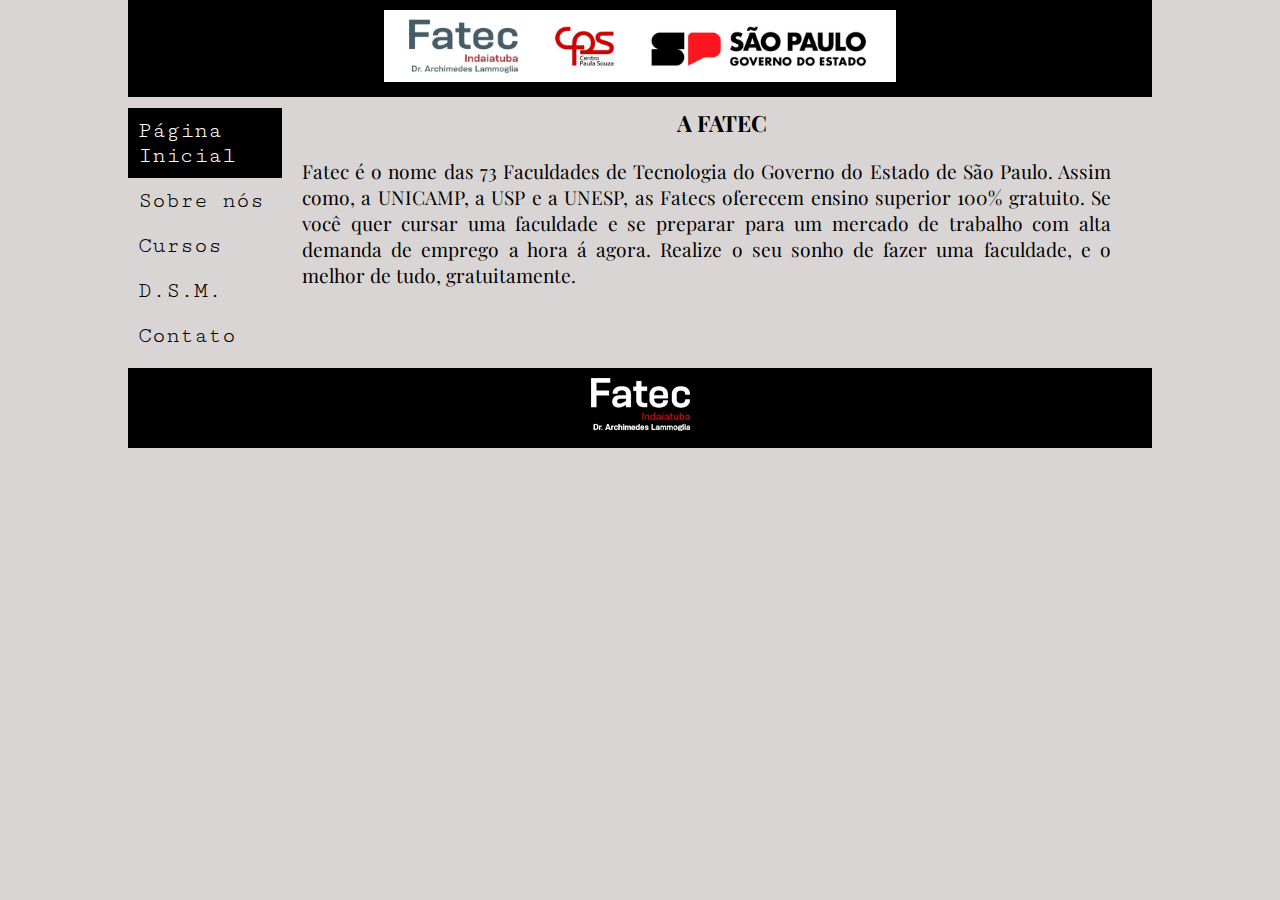
<file: index.html>
<!DOCTYPE html>
<html lang="pt-br">
<head>
    <meta charset="UTF-8">
    <meta name="viewport" content="width=device-width, initial-scale=1.0">
    <title>Linkagem entre Páginas</title>
    <link rel="stylesheet" href="css/estilos.css">
</head>
<body>
    <div id="container">
        <header>

        <img src="img/fatec logo.jpg" alt="Logo Fatec cps">
        </header>
        <nav>
            <li class="active">
                <a href="index.html" title="Acesse a página inicial">
                Página Inicial
                </a>
           </li>
           <li><a href="sobre.html" title="Saiba mais">
                Sobre nós
                </a>
            <li><a href="cursos.html" title="Conheça nossos cursos">
                    Cursos
                </a>
            </li>
            <li><a href="dsm.html" title="Desenvolvimento de Software Multiplataforma">
                    D.S.M.
                </a>
            </li>
            <li><a href="contato.html" title="Entre em contato conosco">
                    Contato
                </a>
            </li>
        </nav>
        <main>
            <section>
            <h3 style="text-align: center;">A FATEC</h3>
            </section>
            <article>
            <p>Fatec é o nome das 73 Faculdades de Tecnologia do Governo do Estado de São Paulo.
              Assim como, a UNICAMP, a USP e a UNESP, as Fatecs oferecem ensino superior 100% gratuito.
                Se você quer cursar uma faculdade e se preparar para um mercado de trabalho com alta demanda de emprego a hora á agora.
                Realize o seu sonho de fazer uma faculdade, e o melhor de tudo, gratuitamente.</p>
            </p>
            </article>
            </main>
            <footer>
                <img src="img/footer fatec.png" alt="logotipo Fatec Indaiatuba">
            </footer>
    </div>
</body>
</html>
</file>
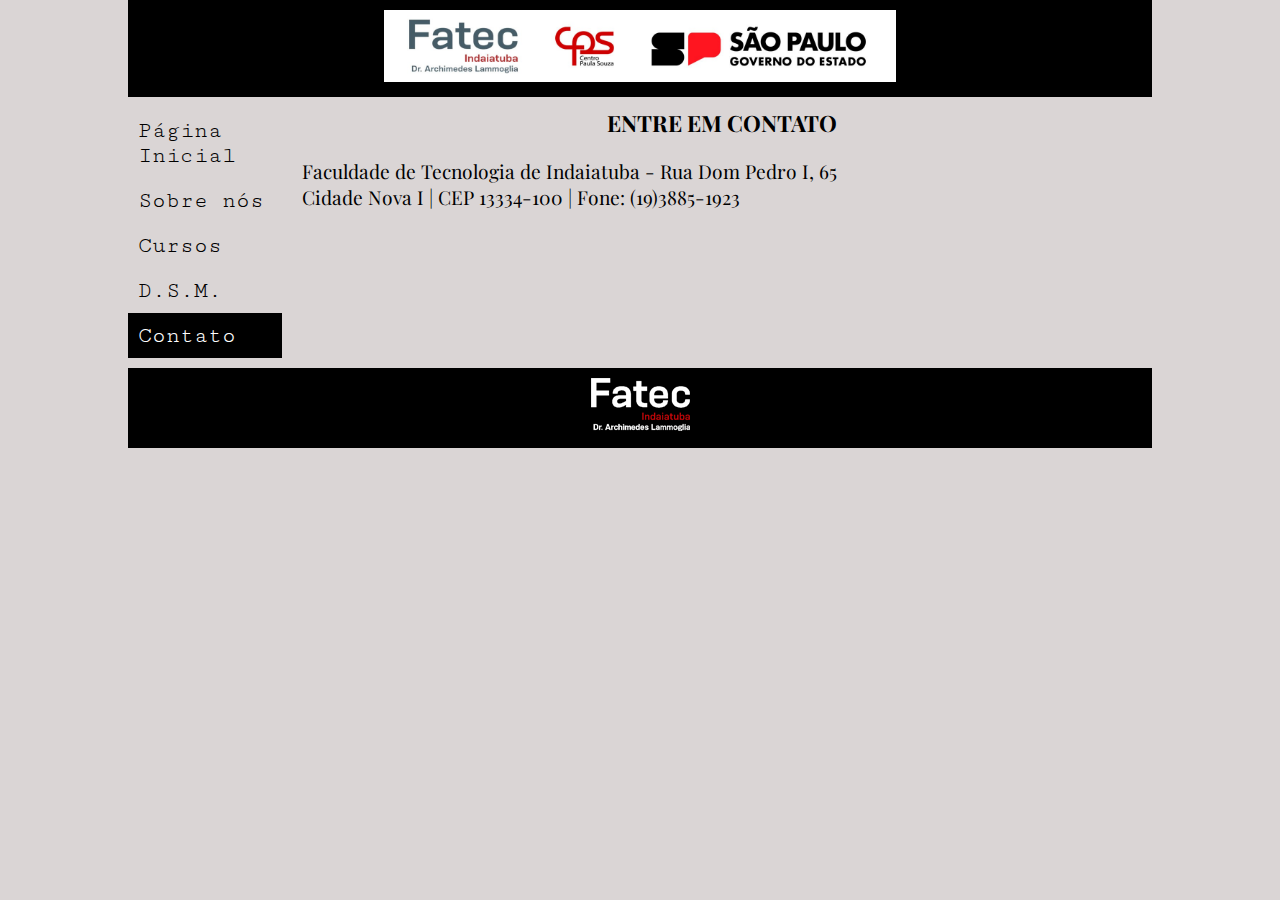
<file: contato.html>
<!DOCTYPE html>
<html lang="pt-br">
<head>
    <meta charset="UTF-8">
    <meta name="viewport" content="width=device-width, initial-scale=1.0">
    <title>Linkagem entre Páginas</title>
    <link rel="stylesheet" href="css/estilos.css">
</head>
<body>
    <div id="container">
        <header>
            <img src="img/fatec logo.jpg" alt="Logo Fatec">
        </header>
        <nav>
            <li>
                <a href="index.html" title="Acesse a página inicial">
                Página Inicial
                </a>
           </li>
           <li><a href="sobre.html" title="Saiba mais">
                Sobre nós
                </a>
            <li><a href="cursos.html" title="Conheça nossos cursos">
                    Cursos
                </a>
            </li>
            <li><a href="dsm.html" title="Desenvolvimento de Software Multiplataforma">
                    D.S.M.
                </a>
            </li>
            <li class="active"><a href="contato.html" title="Entre em contato conosco">
                    Contato
                </a>
            </li>
        </nav>
        <main>
            <section>
            <h3 style="text-align: center;">ENTRE EM CONTATO</h3>
            </section>
            <article>
            <p>Faculdade de Tecnologia de Indaiatuba - Rua Dom Pedro I, 65
                <br>
                Cidade Nova I | CEP 13334-100 | Fone: (19)3885-1923
            </p>
            </article>
            </main>
            </html>
            <footer>
                <img src="img/footer fatec.png" alt="logotipo Fatec Indaiatuba">
            </footer>
    </div>
</body>
</html>
</file>
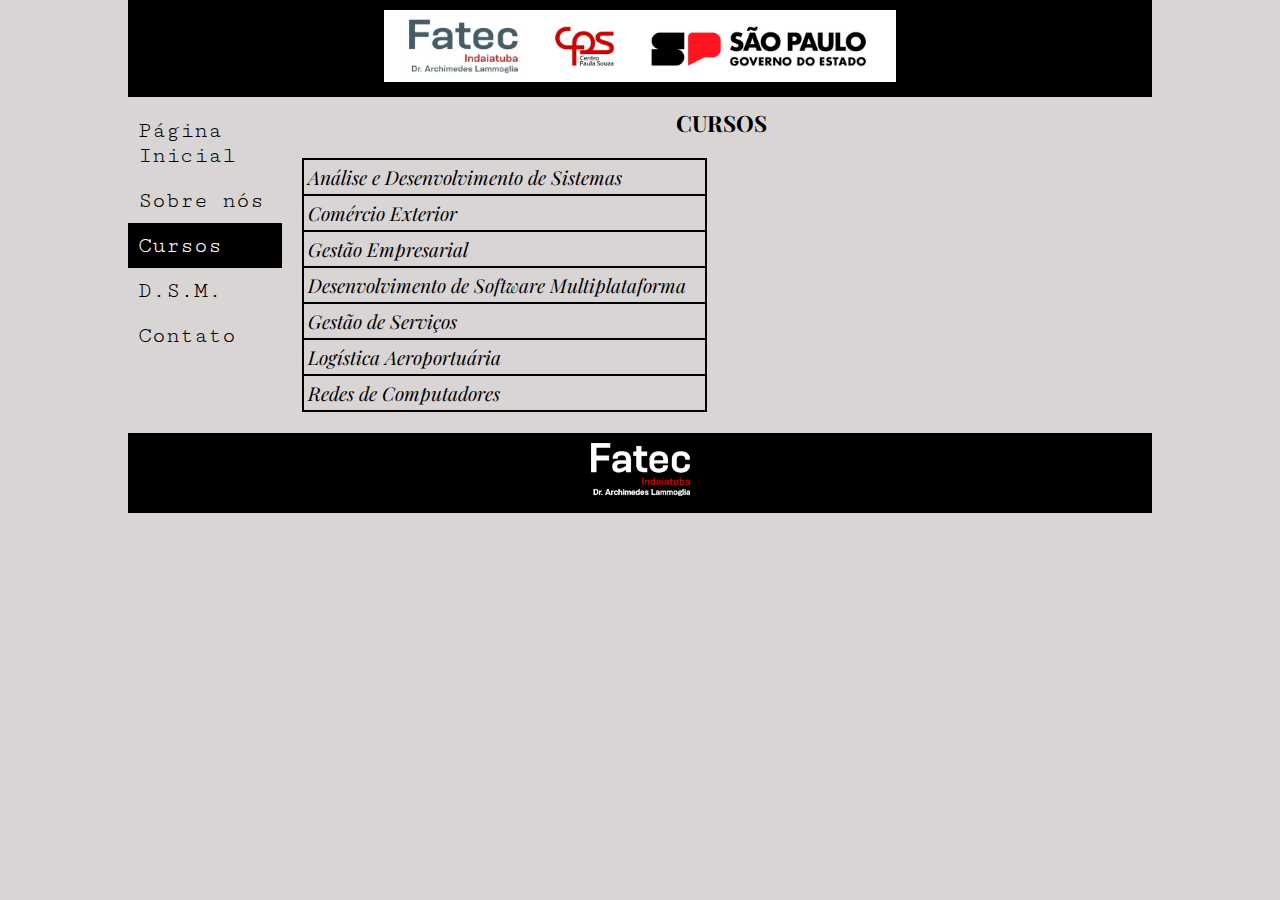
<file: cursos.html>
<!DOCTYPE html>
<html lang="pt-br">
<head>
    <meta charset="UTF-8">
    <meta name="viewport" content="width=device-width, initial-scale=1.0">
    <title>Linkagem entre Páginas</title>
    <link rel="stylesheet" href="css/estilos.css">
</head>
<body>
    <div id="container">
        <header> 
            <img src="img/fatec logo.jpg" alt="Logo Fatec">
        </header>
        <nav>
            <li>
                <a href="index.html" title="Acesse a página inicial">
                Página Inicial
                </a>
           </li>
           <li><a href="sobre.html" title="Saiba mais">
                Sobre nós
                </a>
            <li class="active"><a href="cursos.html" title="Conheça nossos cursos">
                    Cursos
                </a>
            </li>
            <li><a href="dsm.html" title="Desenvolvimento de Software Multiplataforma">
                    D.S.M.
                </a>
            </li>
            <li><a href="contato.html" title="Entre em contato conosco">
                    Contato
                </a>
            </li>
        </nav>
        <main>
            <section>
                <h3 style="text-align: center">CURSOS</h3>
            </section>
            <article class="direita">
                <table class="tabela1">
                    <tbody>
                        <tr>
                            <td>Análise e Desenvolvimento de Sistemas</td>
                        </tr>
                        <tr>
                            <td>Comércio Exterior</td>
                        </tr>
                        <tr>
                            <td>Gestão Empresarial</td>
                        </tr>
                        <tr>
                            <td>Desenvolvimento de Software Multiplataforma</td>
                        </tr>
                        <tr>
                            <td>Gestão de Serviços</td>
                        </tr>
                        <tr>
                            <td>Logística Aeroportuária</td>
                        </tr>
                        <tr>
                            <td>Redes de Computadores</td>
                        </tr>
                    </tbody>                   </tbody>
                </table>
            </article>
            </main>
            <footer>
                <img src="img/footer fatec.png" alt="logotipo Fatec Indaiatuba">
            </footer>
    </div>
</body>
</html>
</file>
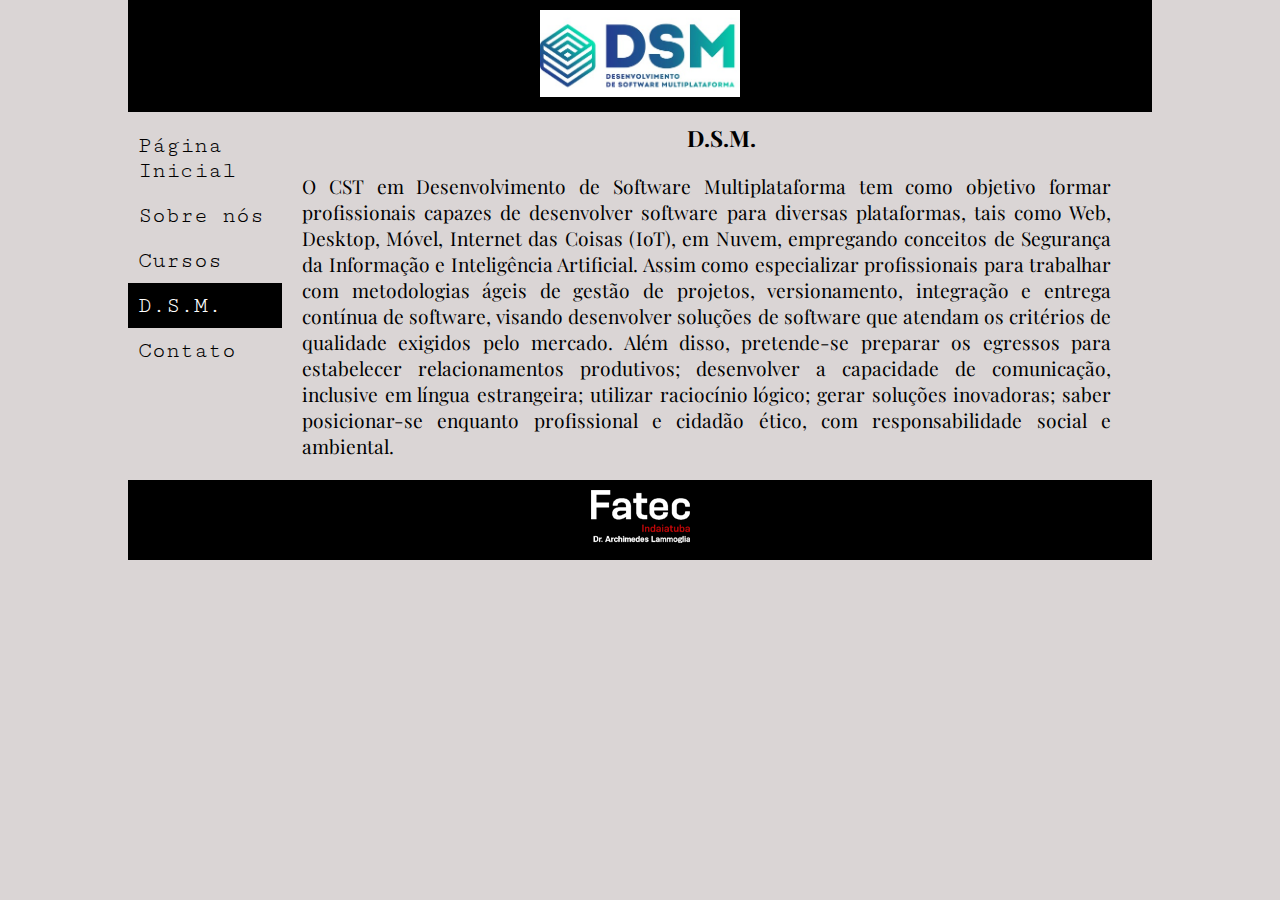
<file: dsm.html>
<!DOCTYPE html>
<html lang="pt-br">
<head>
    <meta charset="UTF-8">
    <meta name="viewport" content="width=device-width, initial-scale=1.0">
    <title>Linkagem entre Páginas</title>
    <link rel="stylesheet" href="css/estilos.css">
</head>
<body>
    <div id="container">
        <header>
            <img src="img/DSM logo.jpg" alt="logo do curso de DSM" style="width: 200px;">
        </header>
        <nav>
            <li>
                <a href="index.html" title="Acesse a página inicial">
                Página Inicial
                </a>
           </li>
           <li><a href="sobre.html" title="Saiba mais">
                Sobre nós
                </a>
            <li><a href="cursos.html" title="Conheça nossos cursos">
                    Cursos
                </a>
            </li>
            <li class="active"><a href="dsm.html" title="Desenvolvimento de Software Multiplataforma">
                    D.S.M.
                </a>
            </li>
            <li><a href="contato.html" title="Entre em contato conosco">
                    Contato
                </a>
            </li>
        </nav>
        <main>
            <section>
            <h3 style="text-align: center;">D.S.M.</h3>
            </section>
            <article>
            <p>O CST em Desenvolvimento de Software Multiplataforma tem como objetivo formar profissionais capazes de desenvolver
                software para diversas plataformas, tais como Web, Desktop, Móvel, Internet das Coisas (IoT), em Nuvem, empregando
                conceitos de Segurança da Informação e Inteligência Artificial. Assim como especializar profissionais para trabalhar
                com metodologias ágeis de gestão de projetos, versionamento, integração e entrega contínua de software, visando
                desenvolver soluções de software que atendam os critérios de qualidade exigidos pelo mercado. Além disso, pretende-se
                preparar os egressos para estabelecer relacionamentos produtivos; desenvolver a capacidade de comunicação, inclusive
                em língua estrangeira; utilizar raciocínio lógico; gerar soluções inovadoras; saber posicionar-se enquanto profissional
                e cidadão ético, com responsabilidade social e ambiental.</p>
            </p>
            </article>
            </main>
            <footer>
                <img src="img/footer fatec.png" alt="logotipo Fatec Indaiatuba">
            </footer>
    </div>
</body>
</html>
</file>
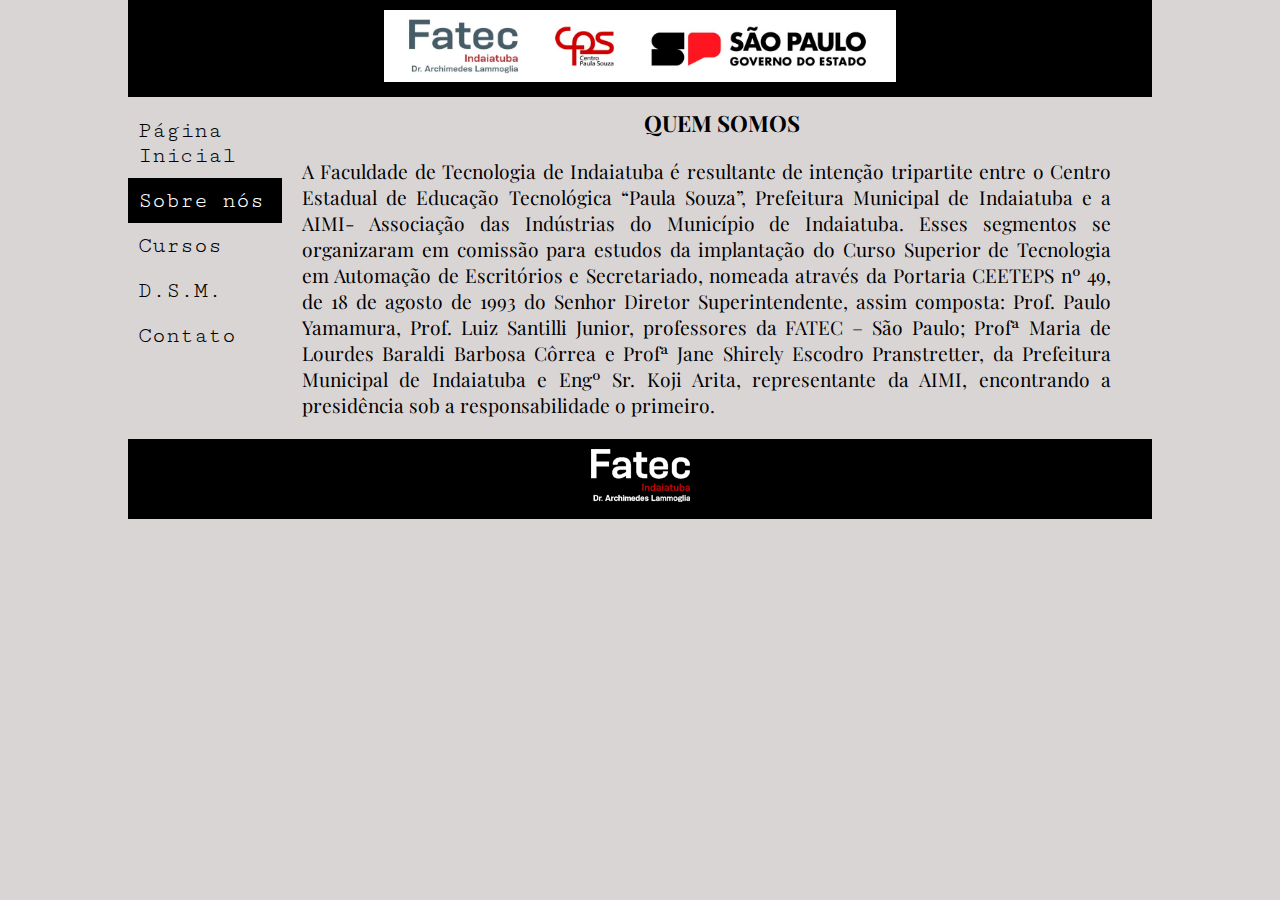
<file: sobre.html>
<!DOCTYPE html>
<html lang="pt-br">
<head>
    <meta charset="UTF-8">
    <meta name="viewport" content="width=device-width, initial-scale=1.0">
    <title>Linkagem entre Páginas</title>
    <link rel="stylesheet" href="css/estilos.css">
</head>
<body>
    <div id="container">
        <header>
            <img src="img/fatec logo.jpg" alt="Logo Fatec">
        </header>
        <nav>
            <li>
                <a href="index.html" title="Acesse a página inicial">
                Página Inicial
                </a>
           </li>
           <li class="active"><a href="sobre.html" title="Saiba mais">
                Sobre nós
                </a>
            <li><a href="cursos.html" title="Conheça nossos cursos">
                    Cursos
                </a>
            </li>
            <li><a href="dsm.html" title="Desenvolvimento de Software Multiplataforma">
                    D.S.M.
                </a>
            </li>
            <li><a href="contato.html" title="Entre em contato conosco">
                    Contato
                </a>
            </li>
        </nav>
        <main>
            <section>
            <h3 style="text-align: center;">QUEM SOMOS</h3>
            </section>
            <article>
            <p>A Faculdade de Tecnologia de Indaiatuba é resultante de intenção tripartite entre o Centro Estadual de Educação Tecnológica
                “Paula Souza”, Prefeitura Municipal de Indaiatuba e a AIMI- Associação das Indústrias do Município de Indaiatuba.
                Esses segmentos se organizaram em comissão para estudos da implantação do Curso Superior de Tecnologia em Automação
                de Escritórios e Secretariado, nomeada através da Portaria CEETEPS nº 49, de 18 de agosto de 1993 do Senhor Diretor
                Superintendente, assim composta: Prof. Paulo Yamamura, Prof. Luiz Santilli Junior, professores da FATEC – São Paulo;
                Profª Maria de Lourdes Baraldi Barbosa Côrrea e Profª Jane Shirely Escodro Pranstretter, da Prefeitura Municipal de Indaiatuba
                e Engº Sr. Koji Arita, representante da AIMI, encontrando a presidência sob a responsabilidade o primeiro.</p>
            </p>
            </article>
            </main>
            <footer>
                <img src="img/footer fatec.png" alt="logotipo Fatec Indaiatuba">
            </footer>
    </div>
</body>
</html>
</file>
<file: css/estilos.css>
@import url('https://fonts.googleapis.com/css2?family=Playfair+Display:ital,wght@0,400..900;1,400..900&display=swap');
@import url('https://fonts.googleapis.com/css2?family=Cutive+Mono&family=Playfair+Display:ital,wght@0,400..900;1,400..900&display=swap');

* {padding: 0;
    margin: 0;
}

body {
    background-color: rgb(218, 213, 213);
    font-family: "Playfair Display", serif;
    font-size: larger;
}
#container{
    margin: auto;
    width: 80%
    }

header{
    background-color: black;
    color: white;
    text-align: center;
    }
header img {
    width: 50%;
    margin-top: 1%;
    margin-bottom: 1%;    
}

nav {
    float: left;
    width: 15%;
    margin-right: 1%;
    background-color: rgb(218, 213, 213);
    font-family: "Cutive Mono", monospace;
    }

nav li{
    list-style-type: none;
   }
nav li a {
    display: block;
    text-decoration: none;
    padding: 10px;
    font-size: larger;
    color: black;
}
nav li a:hover{
    background-color: gray;
    color: white
}
.active {
    background-color: black;
}

nav .active a{
    color: white;
}

nav,
main {
    margin-top: 1%;
    margin-bottom: 1%;
}

article {
    float: left;
    width: 79%;
    margin-bottom: 2%;
    text-align: justify;
    margin-left: 1%;
}

article li {
    list-style-type: none;
}

main h1,
main h2,
main h3 {
    margin-bottom: 2%;
    text-align: center;
}

footer {
    float: left;
    width: 100%;
    height: 80px;
    background-color: black;
    text-align: center;
}

footer img {
    margin-top: 1%;
}

.tabela1 {
    width: 50%;
    font-style: oblique;
    cursor:hand;
}

.tabela1,
.tabela1 td {
    border: 2px solid black;
    border-collapse: collapse;
    padding: 1%;
}

.tabela1 tbody tr:hover{
    background-color: rgb(98, 97, 97);
    color: white
}
</file>
